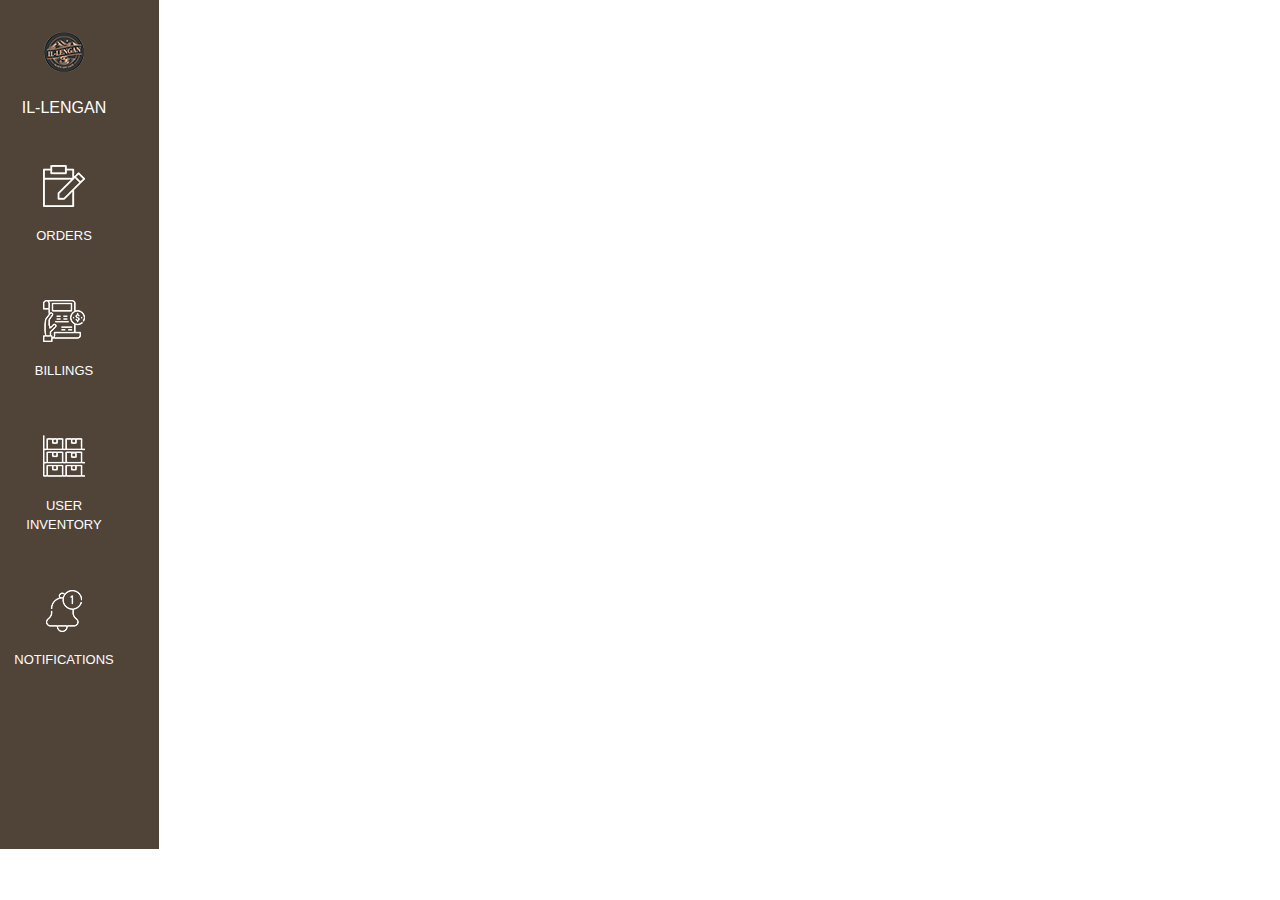
<file: Barista_Module/Home.html>
<!DOCTYPE html>
<body lang="en">

<head>
    <title>Il-Lengan</title>
    <meta charset="utf-8">
    <meta name="viewport" content="width=device-width, initial-scale=1.0">
    <link rel="icon" type="image/png" href="images/favicon.ico">
    <link rel="Stylesheet" type="text/css" href="css/styles.css">
</head>
<div class="container">
    <div class="content">
        <div class="col-1">
            <div id='cssmenu' class="fade-in">
                <ul class="fade-inn">
                    <li>
                        <img src="images/Il-Lengan-Logo.png" alt="logo"><br><p>IL-LENGAN</p>
                        </form>
                    </li>
                    <li>
                        <a href="Orders.html" target="_self"><img src="images/orders.png" alt="ORDERS"><br><p>ORDERS</p></a>
                    </li>
                    <li>
                        <a href="Billings.html" target="_self"><img src="images/billings.png" alt="BILLINGS"><br><p>BILLINGS</p></a>
                    </li>
                    <li>
                        <a href="Inventory.html" target="_self"><img src="images/inventory.png" alt="INVENTORY"><br><p>User<br>INVENTORY</p></a>
                    </li>
                    <li>
                        <a href="Notifications.html" target="_self"><img src="images/notifications.png" alt="NOTIFICATIONS"><br><p>NOTIFICATIONS</p></a>
                    </li>
                </ul>
            </div>
        </div>
    </div>
</div>

</body>
<html>
</file>
<file: Barista_Module/css/styles.css>
*,
:before,
:after {
    -webkit-box-sizing: border-box;
    -moz-box-sizing: border-box;
    box-sizing: border-box;
}

.row::after {
    content: "";
    clear: both;
    display: table;
}

[class*="col-"] {
    float: left;
    padding: 15px;
}

.col-1 {
    width: 16.66%;
}

@import url(https://fonts.googleapis.com/css?family=Raleway:400,200,300,800);

body {
    font-family: 'Roboto', Arial;
    font-size: 16px;
    line-height: 1.5;
    color: #504338;
    margin: 0;
    background-color: #fff;
}


.container {
    width: 100%;
    margin: 0 auto;
}

.content {
    margin: 0 auto;
}

.content:before,
.content:after {
    display: table;
    content: " ";
}

.content:after {
    clear: both;
}

/* Section */

section {
    padding: 2rem 0 0 0;
}

section * {
    position: relative;
    z-index: 1;
}


img.photo {
    margin-top: -15px;
    margin-left: -15px;
    height: 100%;
    width: 100%;
}

img.logo-login {
    width: 100%;
    max-width: 100px;
    margin: 1em auto 1em auto;
    display: block;
}

#login {
    margin-top: 20%;
}

.col1 {
    width: 35%;
    float: left;
    padding-top: 3px;
    padding-bottom: 12px;
    margin-right: 20px;
    text-align: right;
}

.col2 {
    width: 55%;
    float: left;
    padding-bottom: 15px;
}

.center {
    text-align: center;
}

button.dashboard {
    float: none;
    margin: 0 auto;
    display: block;
    border: 2px solid white;
    background-color: #504338;
    margin-top: -10px;
    font-size: 14px;
    color: white;
}

button.dashboard:hover {
    background: white;
    color: #39312a;
}
/* Transition Effects */

.fade-in {
    -webkit-animation: fade-in 1.2s cubic-bezier(0.390, 0.575, 0.565, 1.000) both;
    animation: fade-in 1.2s cubic-bezier(0.390, 0.575, 0.565, 1.000) both;
}

.fade-inn {
    -webkit-animation: fade-in 1.2s cubic-bezier(0.390, 0.575, 0.565, 1.000) 500ms both;
    animation: fade-in 1.2s cubic-bezier(0.390, 0.575, 0.565, 1.000) 500ms both;
}

.delay {
    transition-delay: .3ms;
}

@-webkit-keyframes fade-in {
    0% {
        opacity: 0;
    }
    100% {
        opacity: 1;
    }
}

@keyframes fade-in {
    0% {
        opacity: 0;
    }
    100% {
        opacity: 1;
    }
}

.tracking-in-contract {
    -webkit-animation: tracking-in-contract 0.7s cubic-bezier(0.215, 0.610, 0.355, 1.000) both;
    animation: tracking-in-contract 0.7s cubic-bezier(0.215, 0.610, 0.355, 1.000) both;
}

@-webkit-keyframes tracking-in-contract {
    0% {
        letter-spacing: 1em;
        opacity: 0;
    }
    40% {
        opacity: 0.6;
    }
    100% {
        letter-spacing: normal;
        opacity: 1;
    }
}

@keyframes tracking-in-contract {
    0% {
        letter-spacing: 1em;
        opacity: 0;
    }
    40% {
        opacity: 0.6;
    }
    100% {
        letter-spacing: normal;
        opacity: 1;
    }
}

/* Side Bar */

#cssmenu {
    background: #504338;
    width: 10em;
    height: 850px;
    margin-top: -1em;
    margin-left: -1em;
    list-style: none;
    color: white;
    padding-top: 1em;
}

#cssmenu ul li {
    margin-left: -30px;
    list-style: none;
    text-align: center;
}

#cssmenu a {
    color: white;
    background: none;
    display: block;
    padding: 13px;
    text-decoration: none;
    text-transform: uppercase;
    font-size: 13px;
}

#cssmenu a:hover,
#cssmenu a:focus,
#cssmenu a.active {
    background: url("../images/hover.png") right center no-repeat;
    background-position: 107% 50%;
    z-index: 1;
}


/* Landing Page */

img.up {
    margin-top: -6em;
    margin-bottom: 3em;
}

ul {
    list-style: none;
    padding-left: 0;
}

ul li {
    text-align: center;
    padding-bottom: 1em;
}

ul li a {
    text-decoration: none;
    font-size: 20px;
    color: #607d8b;
}

ul li a:hover {
    letter-spacing: 2px;
    font-size: 23px;
    color: #39312a;

}
</file>
